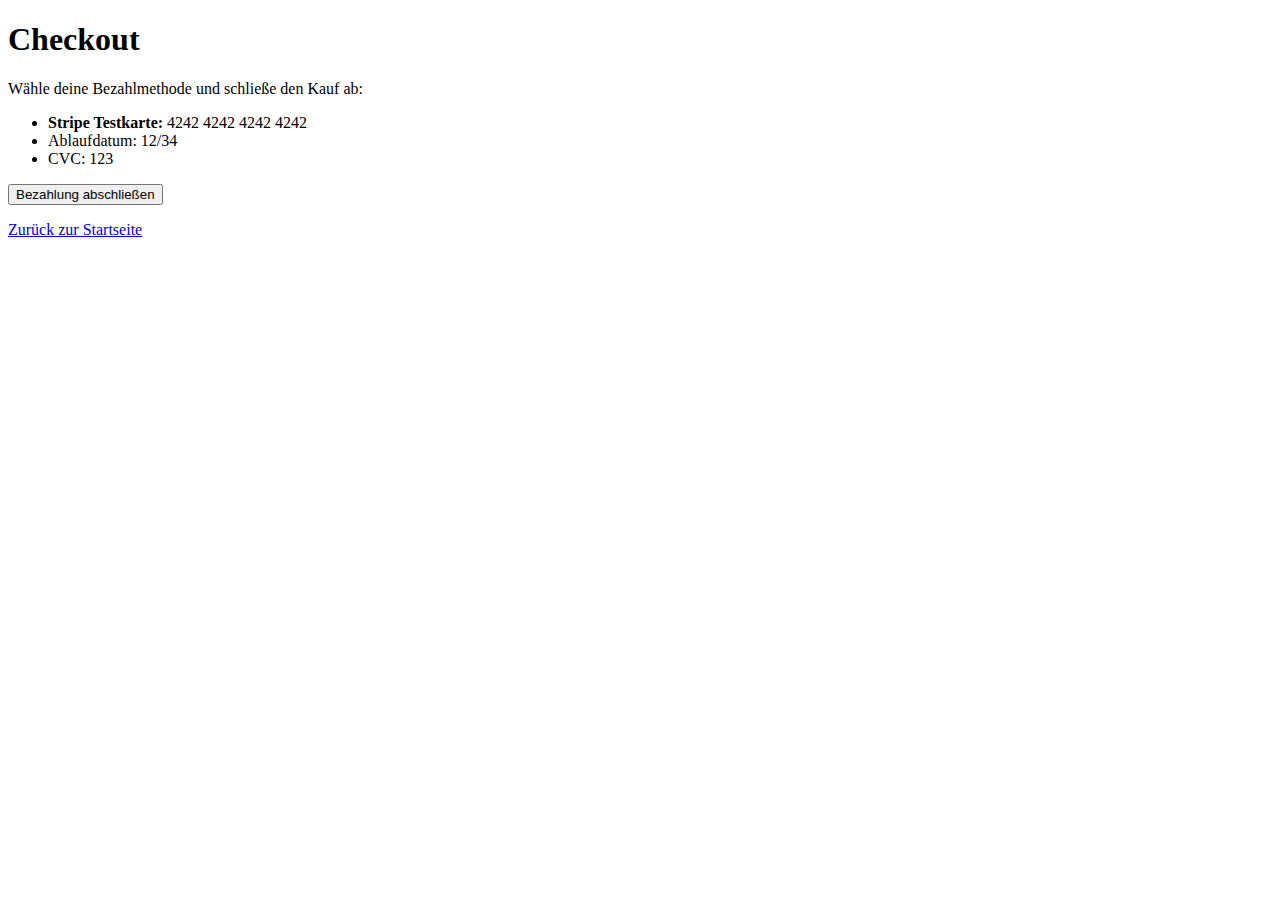
<file: index.html>
<!DOCTYPE html>
<html lang="de">
<head>
    <meta charset="UTF-8">
    <title>Assisto – Checkout</title>
</head>
<body>
    <h1>Checkout</h1>
    <p>Wähle deine Bezahlmethode und schließe den Kauf ab:</p>
    <ul>
        <li><strong>Stripe Testkarte:</strong> 4242 4242 4242 4242</li>
        <li>Ablaufdatum: 12/34</li>
        <li>CVC: 123</li>
    </ul>
    <form action="../de/danke.html" method="get">
        <button type="submit">Bezahlung abschließen</button>
    </form>
    <p><a href="../de/index.html">Zurück zur Startseite</a></p>
</body>
</html>
</file>
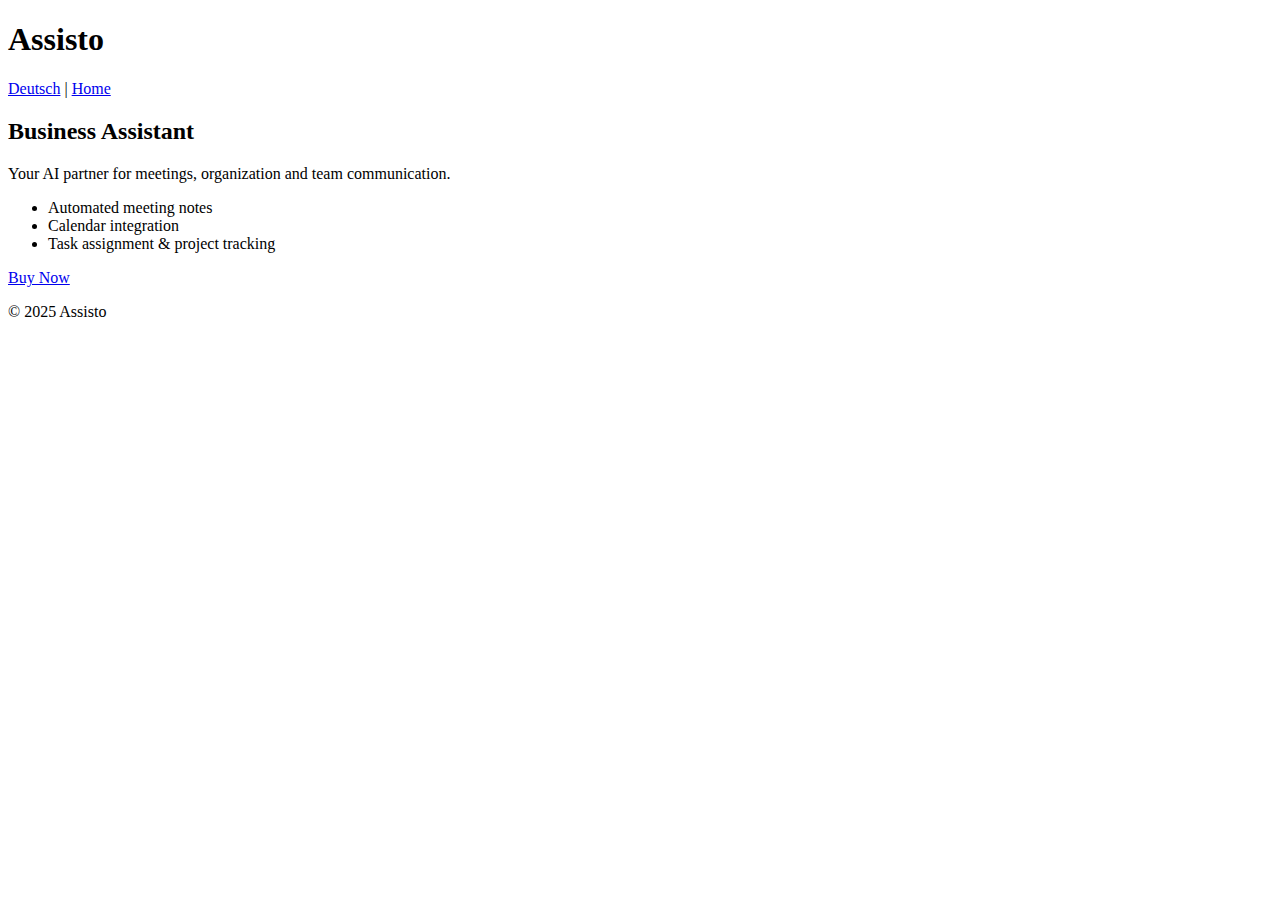
<file: business.html>
<!DOCTYPE html>
<html lang="en">
<head>
    <meta charset="UTF-8">
    <title>Assisto – Business Assistant</title>
</head>
<body>
    <header>
        <h1>Assisto</h1>
        <nav>
            <a href="../../de/produkte/business.html">Deutsch</a> |
            <a href="../index.html">Home</a>
        </nav>
    </header>
    <main>
        <h2>Business Assistant</h2>
        <p>Your AI partner for meetings, organization and team communication.</p>
        <ul>
            <li>Automated meeting notes</li>
            <li>Calendar integration</li>
            <li>Task assignment & project tracking</li>
        </ul>
        <a href="../thankyou.html">Buy Now</a>
    </main>
    <footer>
        <p>&copy; 2025 Assisto</p>
    </footer>
</body>
</html>
</file>
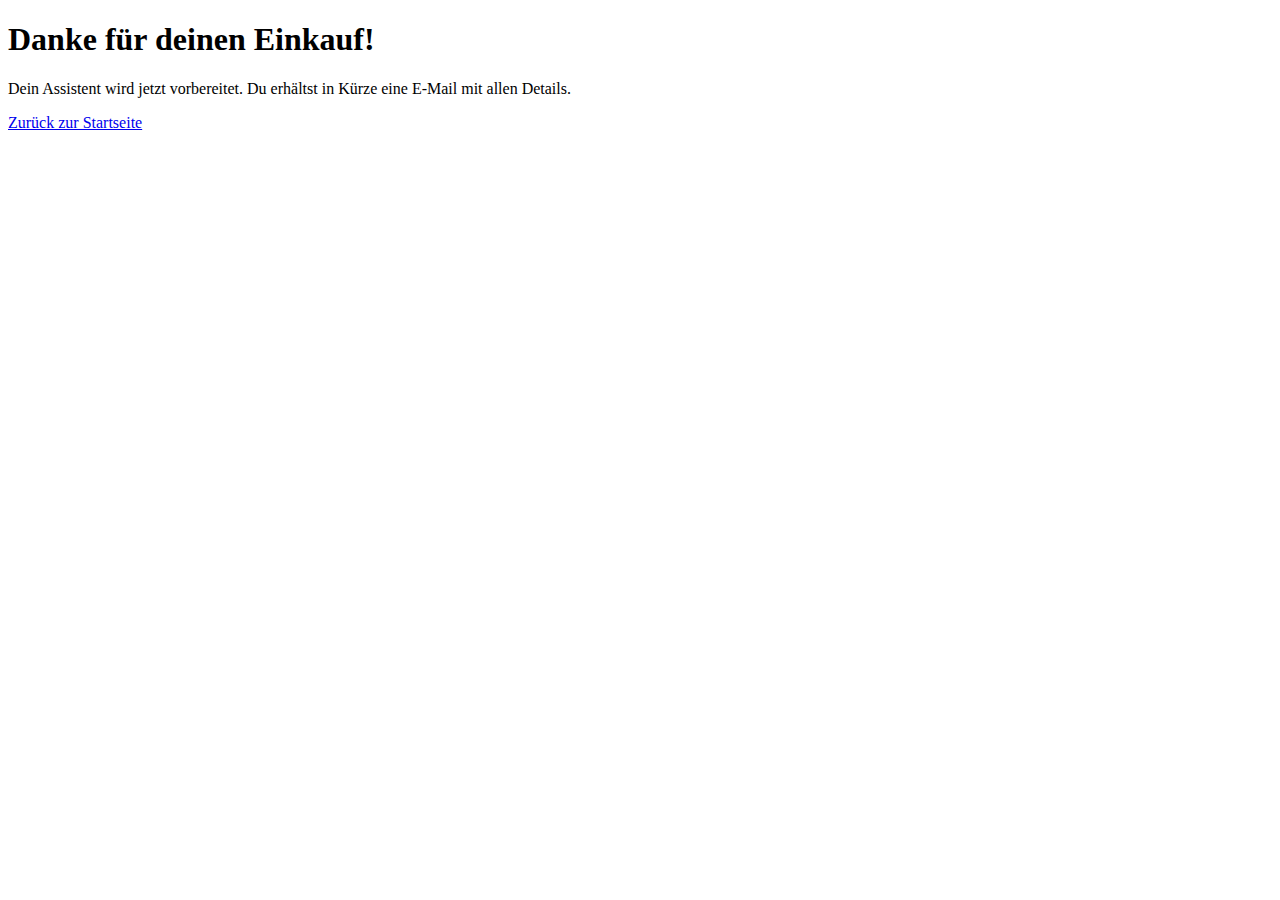
<file: danke.html>
<!DOCTYPE html>
<html lang="de">
<head>
    <meta charset="UTF-8">
    <title>Vielen Dank – Assisto</title>
</head>
<body>
    <h1>Danke für deinen Einkauf!</h1>
    <p>Dein Assistent wird jetzt vorbereitet. Du erhältst in Kürze eine E-Mail mit allen Details.</p>
    <a href="index.html">Zurück zur Startseite</a>
</body>
</html>
</file>
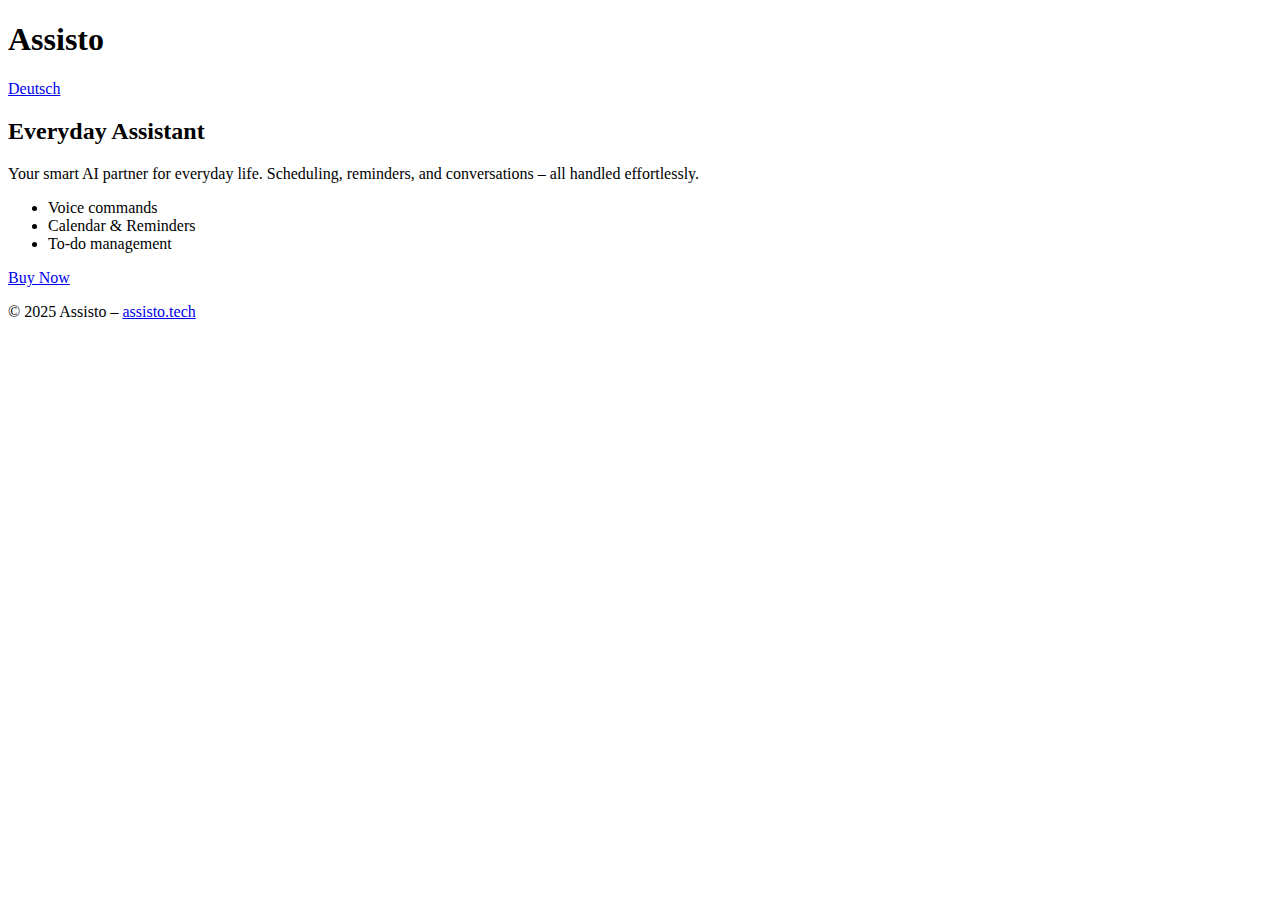
<file: everyday.html>
<!DOCTYPE html>
<html lang="en">
<head>
    <meta charset="UTF-8">
    <title>Assisto – Everyday Assistant</title>
</head>
<body>
    <header>
        <h1>Assisto</h1>
        <nav><a href="../../de/produkte/detail.html">Deutsch</a></nav>
    </header>
    <main>
        <h2>Everyday Assistant</h2>
        <p>Your smart AI partner for everyday life. Scheduling, reminders, and conversations – all handled effortlessly.</p>
        <ul>
            <li>Voice commands</li>
            <li>Calendar & Reminders</li>
            <li>To-do management</li>
        </ul>
        <a href="../checkout.html">Buy Now</a>
    </main>
    <footer>
        <p>&copy; 2025 Assisto – <a href="https://assisto.tech">assisto.tech</a></p>
    </footer>
</body>
</html>
</file>
